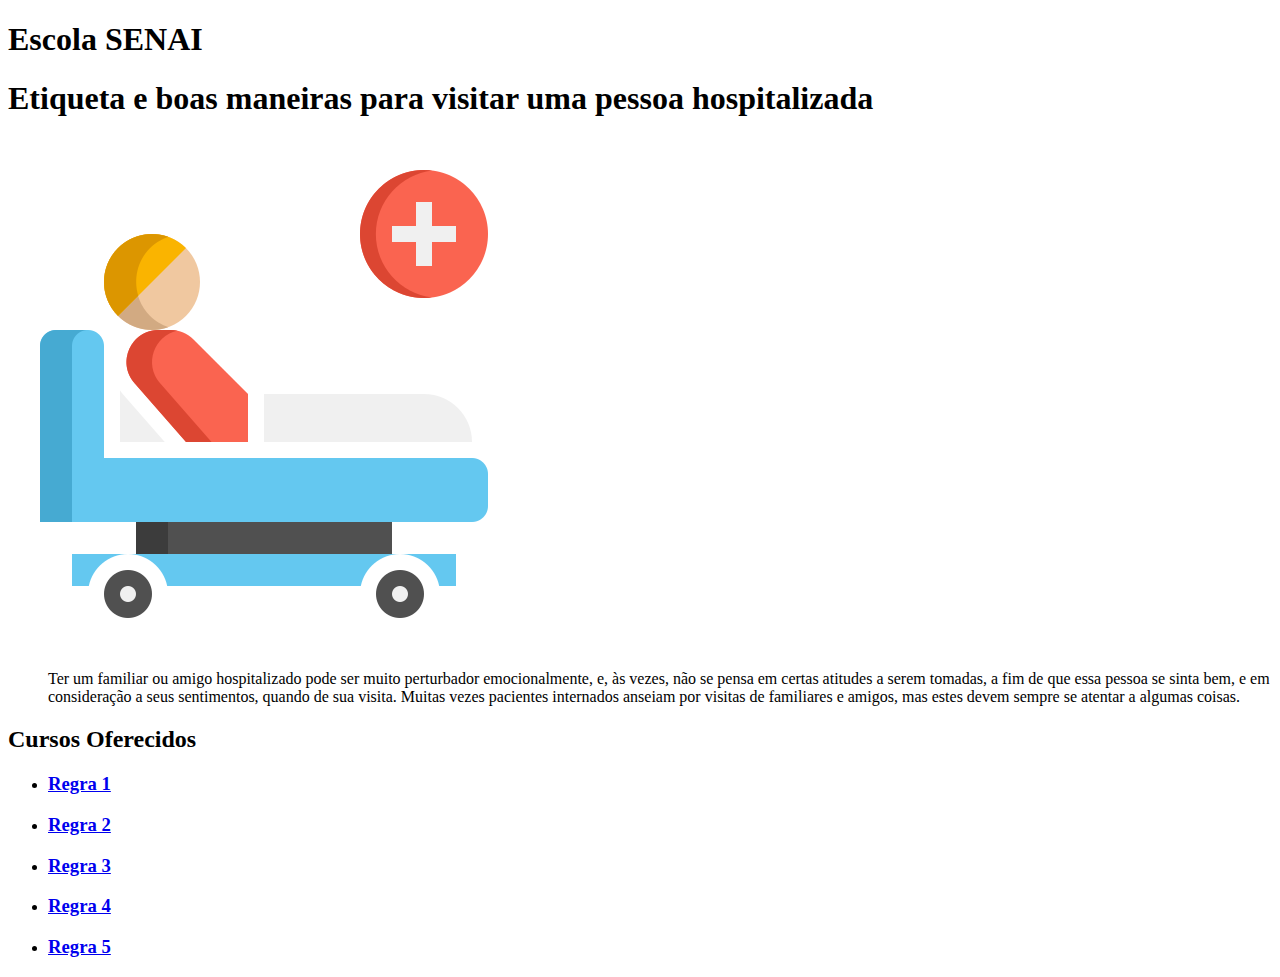
<file: Projeto_site_escola/Atividade 01/index.htm>
<!DOCTYPE html>
<html lang="en">
<head>
    <meta charset="UTF-8">
    <meta name="viewport" content="width=device-width, initial-scale=1.0">
    <title>Manual de Boas Práticas</title>
</head>
<body>
    <header>
        <h1>Escola SENAI</h1>
    </header>
    <main>
   <h1>
    Etiqueta e boas maneiras para visitar uma pessoa hospitalizada
   </h1> 
   <img src="maca.png"  alt="Hospital"> 
    </main>
<ul>Ter um familiar ou amigo hospitalizado pode ser muito perturbador emocionalmente, e, às vezes, não se pensa em certas atitudes a serem tomadas, a fim de que essa pessoa se sinta bem, e em consideração a seus sentimentos, quando de sua visita. Muitas vezes pacientes internados anseiam por visitas de familiares e amigos, mas estes devem sempre se atentar a algumas coisas.</ul>
<main>
    <h2>Cursos Oferecidos</h2>
    <div class="course-list">
        <ul>
            <li>
                <a href="regra1.html">
                    <h3>Regra 1</h3>
                </a>
            </li>
        </ul>
        <ul>
            <li>
                <a href="regra2.html">
                    <h3>Regra 2</h3>
                </a>
            </li>
        </ul>
        <ul>
            <li>
                <a href="regra3.html">
                    <h3>Regra 3</h3>
                </a>
            </li>
        </ul>
        <ul>
            <li>
                <a href="regra4.html">
                    <h3>Regra 4</h3>
                </a>
            </li>
        </ul>
        <ul>
            <li>
                <a href="regra5.html">
                    <h3>Regra 5</h3>
                </a>
            </li>
        </ul>
    </div>
</main>

</body>
</html>
</file>
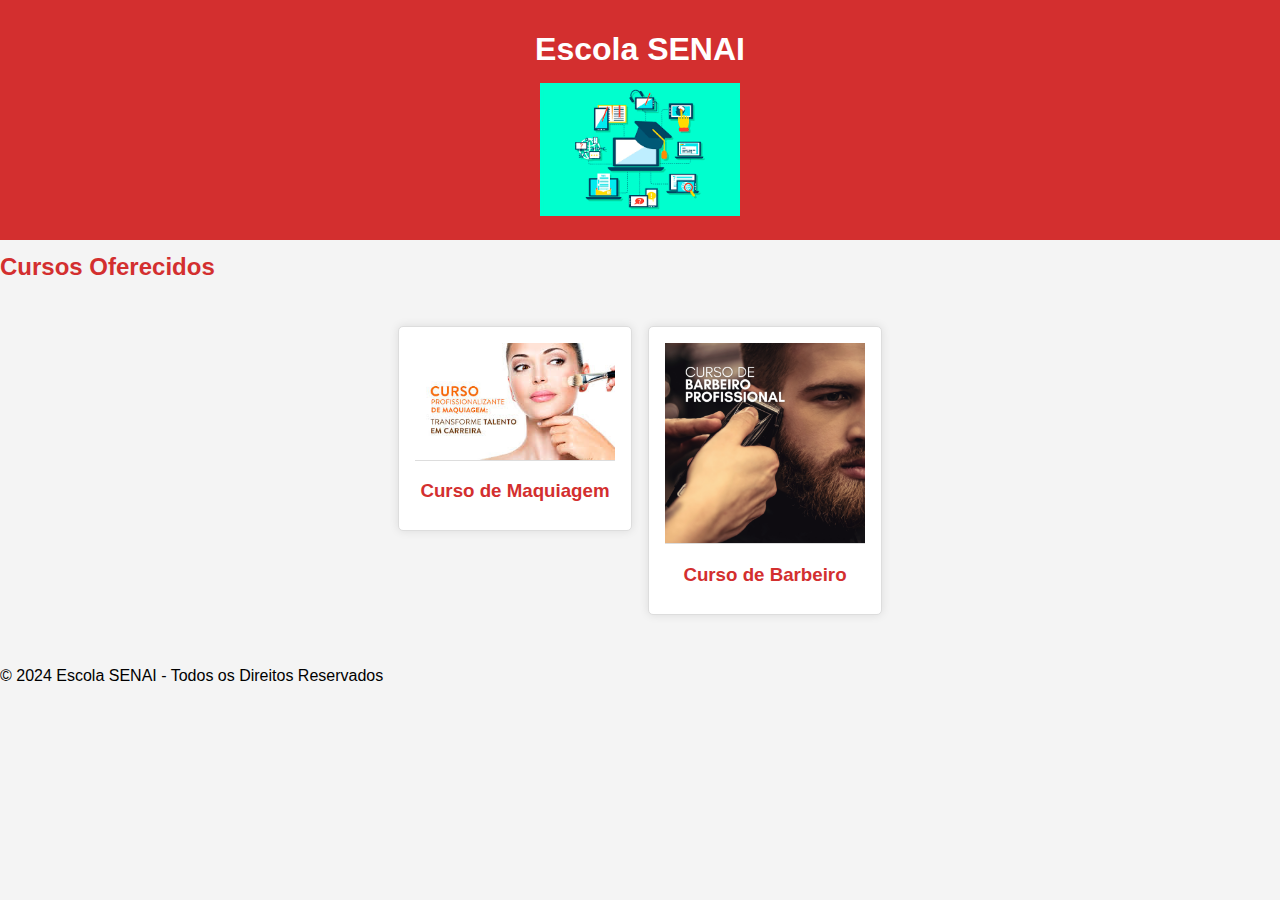
<file: Projeto_site_escola/atv 1/index.html>
<!DOCTYPE html>
<html lang="pt-BR">
<head>
    <meta charset="UTF-8">
    <meta name="viewport" content="width=device-width, initial-scale=1.0">
    <title>Escola - Cursos</title>
    <style>
        body {
            font-family: Arial, sans-serif;
            line-height: 1.6;
            margin: 0;
            padding: 0;
            background-color: #f4f4f4;
        }

        header {
            background-color: #d32f2f; /* Vermelho Escuro */
            color: #fff;
            padding: 1rem;
            text-align: center;
        }

        header img {
            width: 200px;
            height: auto;
        }

        h1, h2 {
            margin: 0.5rem 0;
        }

        h2 {
            color: #d32f2f; /* Vermelho Escuro */
        }

        .course-list {
            display: flex;
            flex-wrap: wrap;
            justify-content: center;
            gap: 1rem;
            padding: 1rem;
        }

        .course-list ul {
            list-style: none;
            padding: 0;
        }

        .course-list li {
            background: #fff;
            border: 1px solid #ddd;
            border-radius: 5px;
            overflow: hidden;
            box-shadow: 0 0 10px rgba(0, 0, 0, 0.1);
            width: 200px;
            text-align: center;
            padding: 1rem;
        }

        .course-list img {
            width: 100%;
            height: auto;
            border-bottom: 1px solid #ddd;
        }

        .course-list h3 {
            margin: 0.5rem 0;
        }

        .course-list a {
            text-decoration: none;
            color: #d32f2f; /* Vermelho Escuro */
        }

        .course-list a:hover {
            text-decoration: underline;
        }

    
    </style>
</head>
<body>
    <header>
        <h1>Escola SENAI</h1>
        <img src="sa.png" alt="Cursos-Escola SENAI">
    </header>

    <main>
        <h2>Cursos Oferecidos</h2>
        <div class="course-list">
            <ul>
                <li>
                    <a href="curso1.html">
                        <img src="images.jpeg" alt="Curso 1">
                        <h3>Curso de Maquiagem</h3>
                    </a>
                </li>
            </ul>
            <ul>
                <li>
                    <a href="curso2.html">
                        <img src="curso2.png" alt="Curso 2">
                        <h3>Curso de Barbeiro</h3>
                    </a>
                </li>
            </ul>
        </div>
    </main>

    <footer>
        <p>&copy; 2024 Escola SENAI - Todos os Direitos Reservados</p>
    </footer>
</body>
</html>
</file>
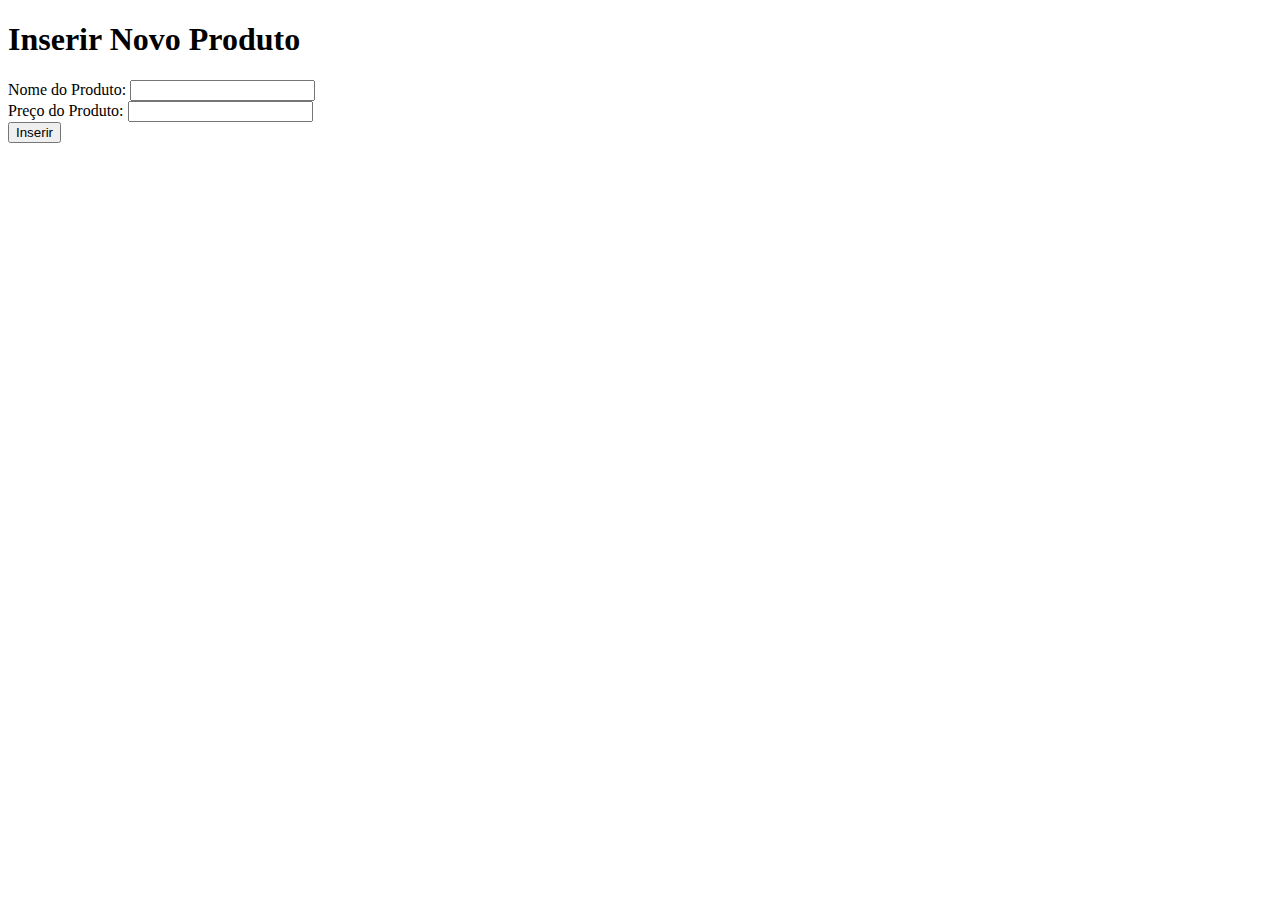
<file: produtos_db/inserir_produto.html>
<!DOCTYPE html>
<html lang="pt-br">
<head>
    <meta charset="UTF-8">
    <title>Inserir Produto</title>
</head>
<body>
    <h1>Inserir Novo Produto</h1>
    <form action="inserir_produto.php" method="POST">
        Nome do Produto: <input type="text" name="nome"><br>
        Preço do Produto: <input type="text" name="preco"><br>
        <input type="submit" value="Inserir">
    </form>
</body>
</html>
</file>
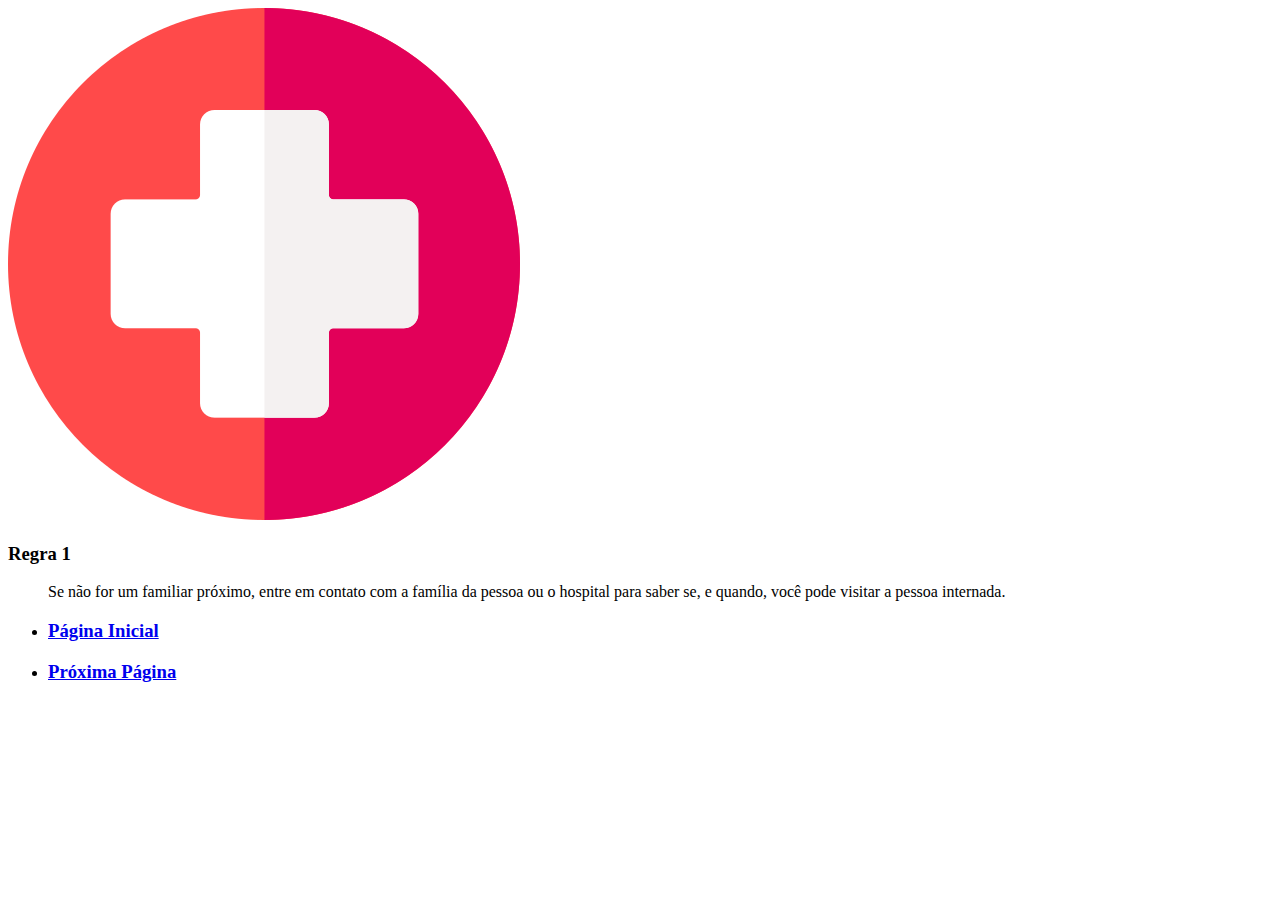
<file: Projeto_site_escola/Atividade 01/regra1.html>
<!DOCTYPE html>
<html lang="en">
<head>
    <meta charset="UTF-8">
    <meta name="viewport" content="width=device-width, initial-scale=1.0">
    <title>Regra 1</title>
</head>
<body>
    <title>Etiqueta e boas maneiras para visitar uma pessoa hospitalizada</title>
    <img src="mais.png" alt="+">
    <h3>Regra 1</h3>
    <ul>Se não for um familiar próximo, entre em contato com a família da pessoa ou o hospital para saber se, e quando, você pode visitar a pessoa internada.</ul>
    <div class="course-list">
        <ul>
            <li>
                <a href="index.htm">
                    <h3>Página Inicial</h3>
                </a>
            </li>
        </ul>
        <ul>
            <li>
                <a href="regra2.html">
                    <h3>Próxima Página</h3>
                </a>
            </li>
        </ul>
    </div>
</body>
</html>
</file>
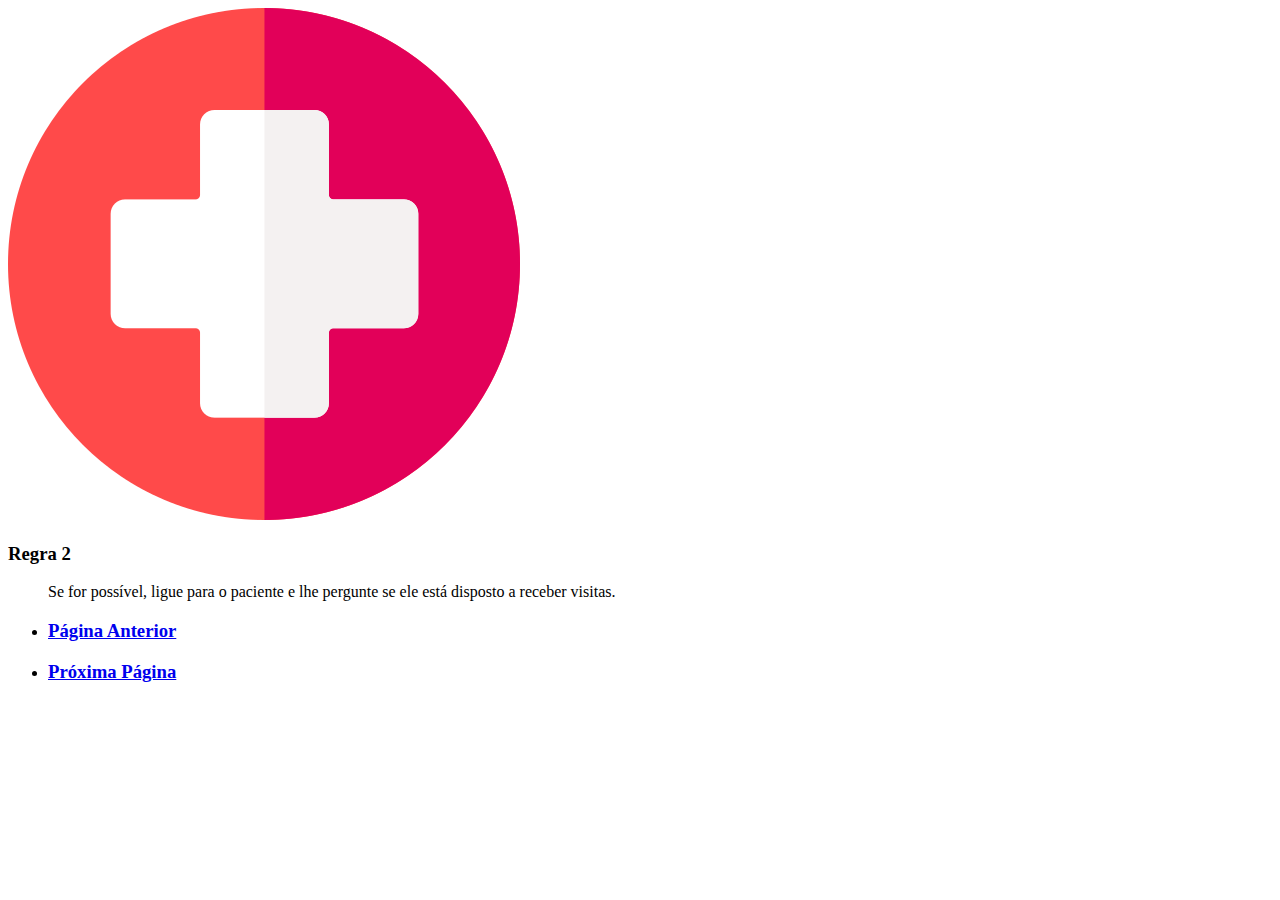
<file: Projeto_site_escola/Atividade 01/regra2.html>
<!DOCTYPE html>
<html lang="en">
<head>
    <meta charset="UTF-8">
    <meta name="viewport" content="width=device-width, initial-scale=1.0">
    <title>Regra 2</title>
</head>
<body>
    <title>Etiqueta e boas maneiras para visitar uma pessoa hospitalizada</title>
    <img src="mais.png" alt="+">
    <h3>Regra 2</h3>
    <ul>Se for possível, ligue para o paciente e lhe pergunte se ele
         está disposto a receber visitas.
    </ul>
    <div class="course-list">
        <ul>
            <li>
                <a href="regra1.html">
                    <h3>Página Anterior</h3>
                </a>
            </li>
        </ul>
        <ul>
            <li>
                <a href="regra3.html">
                    <h3>Próxima Página</h3>
                </a>
            </li>
        </ul>
    </div>
</body>
</html>
</file>
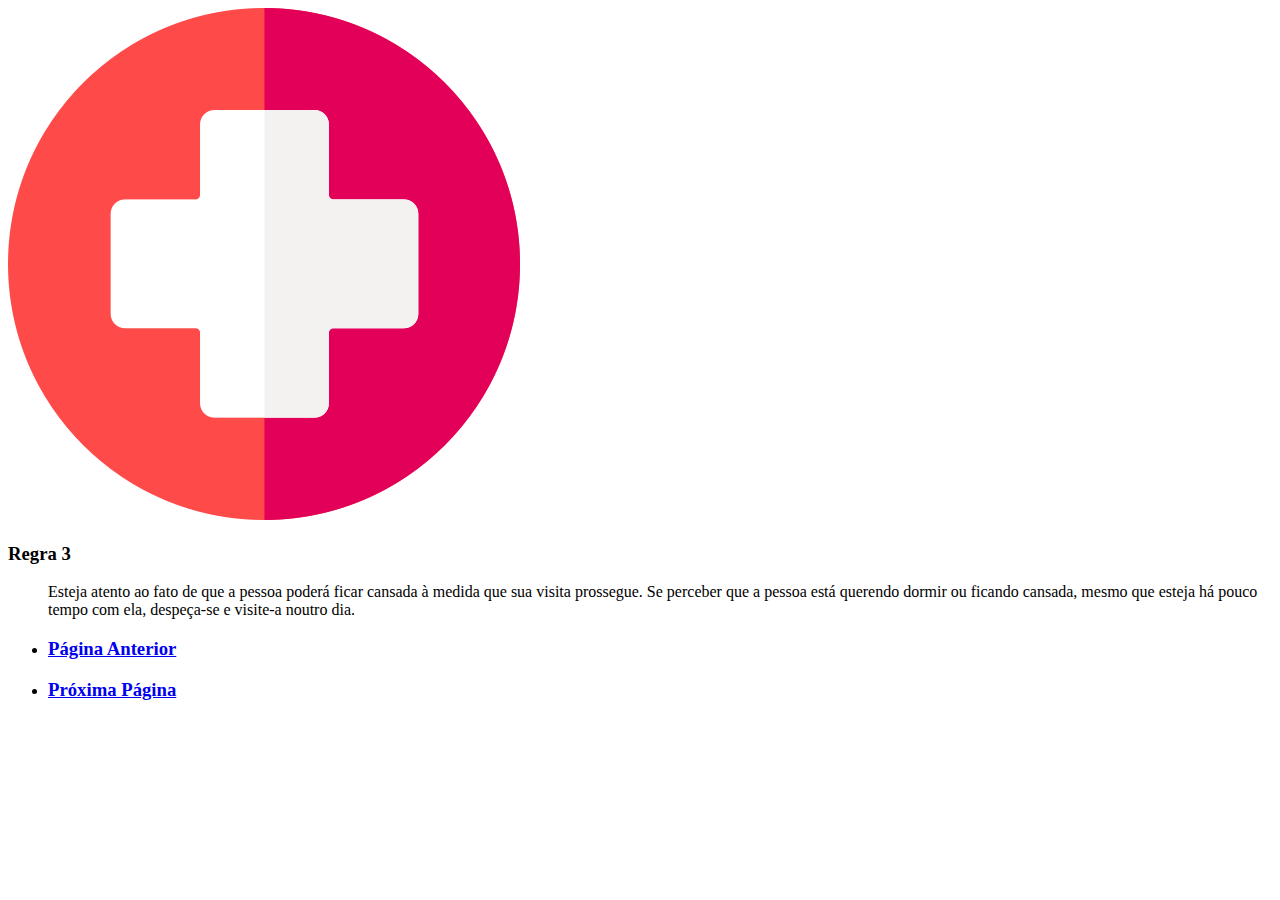
<file: Projeto_site_escola/Atividade 01/regra3.html>
<!DOCTYPE html>
<html lang="en">
<head>
    <meta charset="UTF-8">
    <meta name="viewport" content="width=device-width, initial-scale=1.0">
    <title>Regra 3</title>
</head>
<body>
    <title>Etiqueta e boas maneiras para visitar uma pessoa hospitalizada</title>
    <img src="mais.png" alt="+">
    <h3>Regra 3</h3>
    <ul>Esteja atento ao fato de que a pessoa poderá ficar cansada à
         medida que sua visita prossegue. Se perceber que a pessoa está
          querendo dormir ou ficando cansada, mesmo que esteja há pouco
           tempo com ela, despeça-se e visite-a noutro dia.

    </ul>
    <div class="course-list">
        <ul>
            <li>
                <a href="regra2.html">
                    <h3>Página Anterior</h3>
                </a>
            </li>
        </ul>
        <ul>
            <li>
                <a href="regra4.html">
                    <h3>Próxima Página</h3>
                </a>
            </li>
        </ul>
    </div>
</body>
</html>
</file>
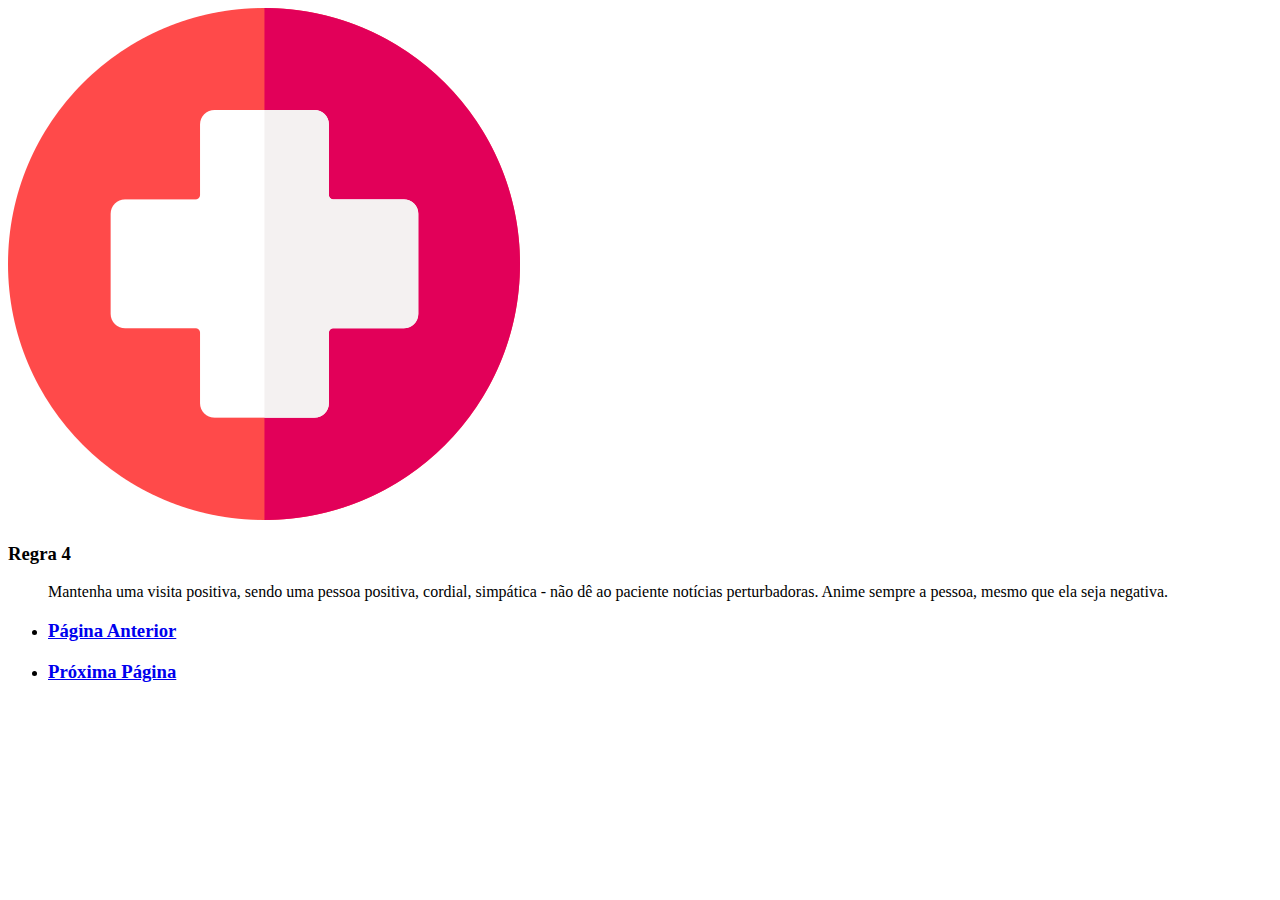
<file: Projeto_site_escola/Atividade 01/regra4.html>
<!DOCTYPE html>
<html lang="en">
<head>
    <meta charset="UTF-8">
    <meta name="viewport" content="width=device-width, initial-scale=1.0">
    <title>Regra 4</title>
</head>
<body>
    <title>Etiqueta e boas maneiras para visitar uma pessoa hospitalizada</title>
    <img src="mais.png" alt="+">
    <h3>Regra 4</h3>
    <ul>Mantenha uma visita positiva, sendo uma pessoa positiva, cordial, simpática
         - não dê ao paciente notícias perturbadoras. Anime sempre a pessoa, mesmo
          que ela seja negativa.


    </ul>
    <div class="course-list">
        <ul>
            <li>
                <a href="regra3.html">
                    <h3>Página Anterior</h3>
                </a>
            </li>
        </ul>
        <ul>
            <li>
                <a href="regra5.html">
                    <h3>Próxima Página</h3>
                </a>
            </li>
        </ul>
    </div>
</body>
</html>
</file>
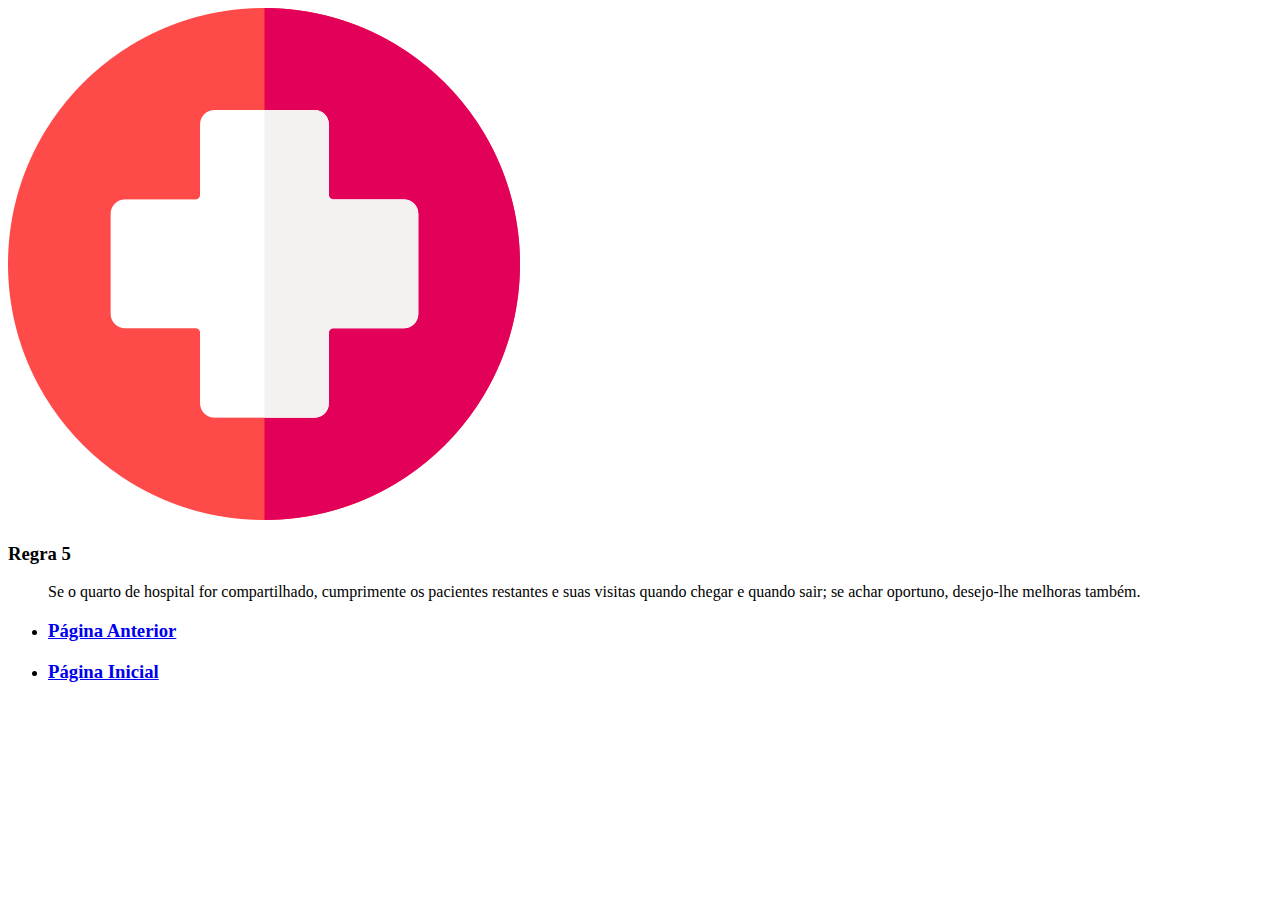
<file: Projeto_site_escola/Atividade 01/regra5.html>
<!DOCTYPE html>
<html lang="en">
<head>
    <meta charset="UTF-8">
    <meta name="viewport" content="width=device-width, initial-scale=1.0">
    <title>Regra 5</title>
</head>
<body>
    <title>Etiqueta e boas maneiras para visitar uma pessoa hospitalizada</title>
    <img src="mais.png" alt="+">
    <h3>Regra 5</h3>
    <ul>Se o quarto de hospital for compartilhado, cumprimente os pacientes
         restantes e suas visitas quando chegar e quando sair; se achar
          oportuno, desejo-lhe melhoras também. 


    </ul>
    <div class="course-list">
        <ul>
            <li>
                <a href="regra4.html">
                    <h3>Página Anterior</h3>
                </a>
            </li>
        </ul>
        <ul>
            <li>
                <a href="index.htm">
                    <h3>Página Inicial</h3>
                </a>
            </li>
        </ul>
    </div>
</body>
</html>
</file>
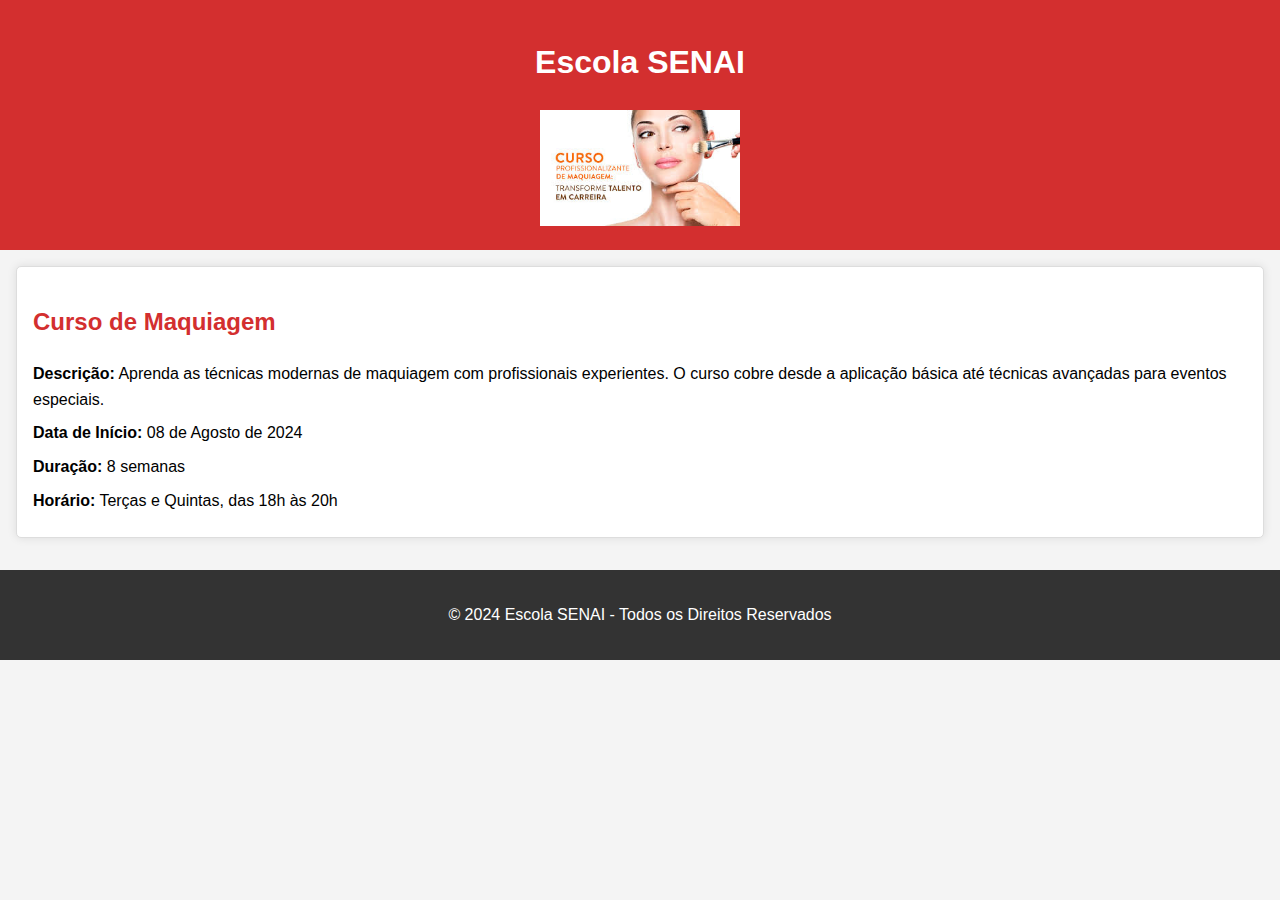
<file: Projeto_site_escola/atv 1/curso1.html>
<!DOCTYPE html>
<html lang="pt-BR">
<head>
    <meta charset="UTF-8">
    <meta name="viewport" content="width=device-width, initial-scale=1.0">
    <title>Curso de Maquiagem - Escola SENAI</title>
    <style>
        body {
            font-family: Arial, sans-serif;
            line-height: 1.6;
            margin: 0;
            padding: 0;
            background-color: #f4f4f4;
        }

        header {
            background-color: #d32f2f; /* Vermelho Escuro */
            color: #fff;
            padding: 1rem;
            text-align: center;
        }

        header img {
            width: 200px;
            height: auto;
        }

        main {
            padding: 1rem;
        }

        .course-details {
            background: #fff;
            border: 1px solid #ddd;
            border-radius: 5px;
            box-shadow: 0 0 10px rgba(0, 0, 0, 0.1);
            padding: 1rem;
            margin-bottom: 1rem;
        }

        .course-details h2 {
            color: #d32f2f; /* Vermelho Escuro */
        }

        .course-details img {
            width: 100%;
            height: auto;
            border-bottom: 1px solid #ddd;
            margin-bottom: 1rem;
        }

        .course-details p {
            margin: 0.5rem 0;
        }

        footer {
            background-color: #333;
            color: #fff;
            text-align: center;
            padding: 1rem;
        }
    </style>
</head>
<body>
    <header>
        <h1>Escola SENAI</h1>
        <img src="images.jpeg" alt="Cursos-Escola SENAI">
    </header>

    <main>
        <div class="course-details">
            <h2>Curso de Maquiagem</h2>
            <p><strong>Descrição:</strong> Aprenda as técnicas modernas de maquiagem com profissionais experientes. O curso cobre desde a aplicação básica até técnicas avançadas para eventos especiais.</p>
            <p><strong>Data de Início:</strong> 08 de Agosto de 2024</p>
            <p><strong>Duração:</strong> 8 semanas</p>
            <p><strong>Horário:</strong> Terças e Quintas, das 18h às 20h</p>
        </div>
    </main>

    <footer>
        <p>&copy; 2024 Escola SENAI - Todos os Direitos Reservados</p>
    </footer>
</body>
</html>
</file>
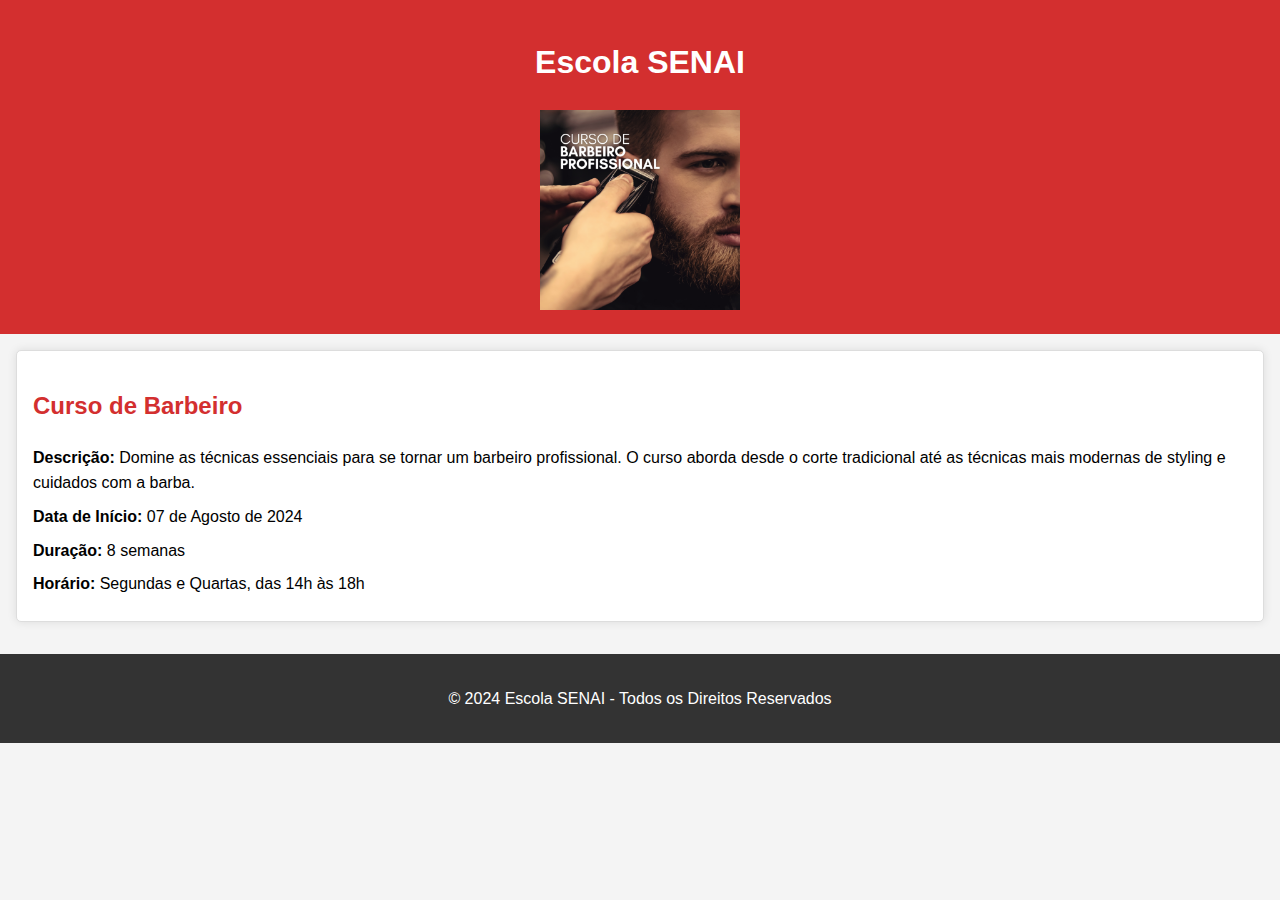
<file: Projeto_site_escola/atv 1/curso2.html>
<!DOCTYPE html>
<html lang="pt-BR">
<head>
    <meta charset="UTF-8">
    <meta name="viewport" content="width=device-width, initial-scale=1.0">
    <title>Curso de Barbeiro - Escola SENAI</title>
    <style>
        body {
            font-family: Arial, sans-serif;
            line-height: 1.6;
            margin: 0;
            padding: 0;
            background-color: #f4f4f4;
        }

        header {
            background-color: #d32f2f; /* Vermelho Escuro */
            color: #fff;
            padding: 1rem;
            text-align: center;
        }

        header img {
            width: 200px;
            height: auto;
        }

        main {
            padding: 1rem;
        }

        .course-details {
            background: #fff;
            border: 1px solid #ddd;
            border-radius: 5px;
            box-shadow: 0 0 10px rgba(0, 0, 0, 0.1);
            padding: 1rem;
            margin-bottom: 1rem;
        }

        .course-details h2 {
            color: #d32f2f; /* Vermelho Escuro */
        }

        .course-details img {
            width: 100%;
            height: auto;
            border-bottom: 1px solid #ddd;
            margin-bottom: 1rem;
        }

        .course-details p {
            margin: 0.5rem 0;
        }

        footer {
            background-color: #333;
            color: #fff;
            text-align: center;
            padding: 1rem;
        }
    </style>
</head>
<body>
    <header>
        <h1>Escola SENAI</h1>
        <img src="curso2.png" alt="Cursos-Escola SENAI">
    </header>

    <main>
        <div class="course-details">
            <h2>Curso de Barbeiro</h2>
            <p><strong>Descrição:</strong> Domine as técnicas essenciais para se tornar um barbeiro profissional. O curso aborda desde o corte tradicional até as técnicas mais modernas de styling e cuidados com a barba.</p>
            <p><strong>Data de Início:</strong> 07 de Agosto de 2024</p>
            <p><strong>Duração:</strong> 8 semanas</p>
            <p><strong>Horário:</strong> Segundas e Quartas, das 14h às 18h</p>
        </div>
    </main>

    <footer>
        <p>&copy; 2024 Escola SENAI - Todos os Direitos Reservados</p>
    </footer>
</body>
</html>
</file>
